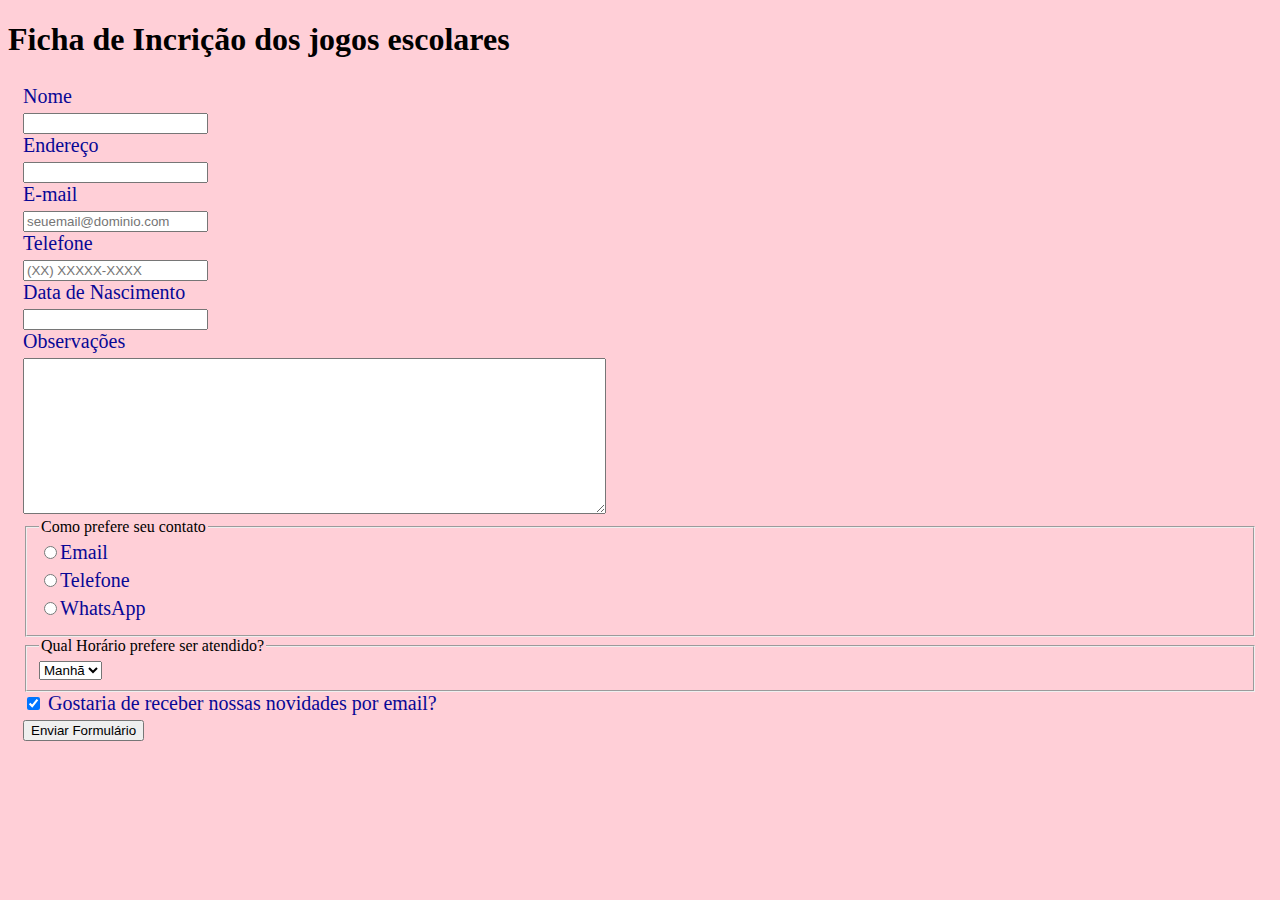
<file: formulario-amanda2a/index.html>
<!DOCTYPE html>
<html lang="en">
<head>
    <meta charset="UTF-8">
    <meta name="viewport" content="width=device-width, initial-scale=1.0">
    <link rel="stylesheet" href="style.css">
    <title>Formulário</title>
</head>
<body>
    <h1> Ficha de Incrição dos jogos escolares </h1>
    <form>
        <div class="formulario">
            <label for="nome"> Nome</label>
            <input type="text" id="nome" class="input-padrao" required>

            <label for="endereco">Endereço</label>
            <input type="text" id="endereco" class="input-padrao" required>

            <label for="email"> E-mail</label>
            <input type="email" id="e-mail" class="input-padrao" required placeholder="seuemail@dominio.com">

            <label for="telefone"> Telefone</label>
            <input type="tel" id="telefore" class="input-padrao" required placeholder="(XX) XXXXX-XXXX">

            <label for="dta de nascimento"> Data de Nascimento</label>
            <input type="text" id="data de nasimento" class="input-padrao" required>

            <label for="mensagem">Observações</label>
            <textarea cols="70" rows="10" id="mensagem" class="input-padrao" required></textarea>
            <fieldset>

            <legend>Como prefere seu contato</legend>
            <label for="radio-email"> <input type="radio" name="contato" value="email" id="radio-email" >Email </label>

            <label for="radio-telefone"> <input type="radio" name="contato" value="telefone" id="radio-telefone" >Telefone </label>

            <label for="radio-whatsapp"> <input type="radio" name="contato" value="watsapp" id="radio-whatsapp" >WhatsApp </label>

            </fieldset>

            <fieldset>
                <legend>Qual Horário prefere ser atendido?</legend>
                <select>
                    <option>Manhã</option>
                    <option>Tarde</option>
                    <option>Noite</option>
                </select>
            </fieldset>

            <label class="checkbox"> <input type="checkbox" checked> Gostaria de receber nossas novidades por email?</label>

            <input type="submit" value="Enviar Formulário">

        </div>

        

    </form>
</body>
</html>
</file>
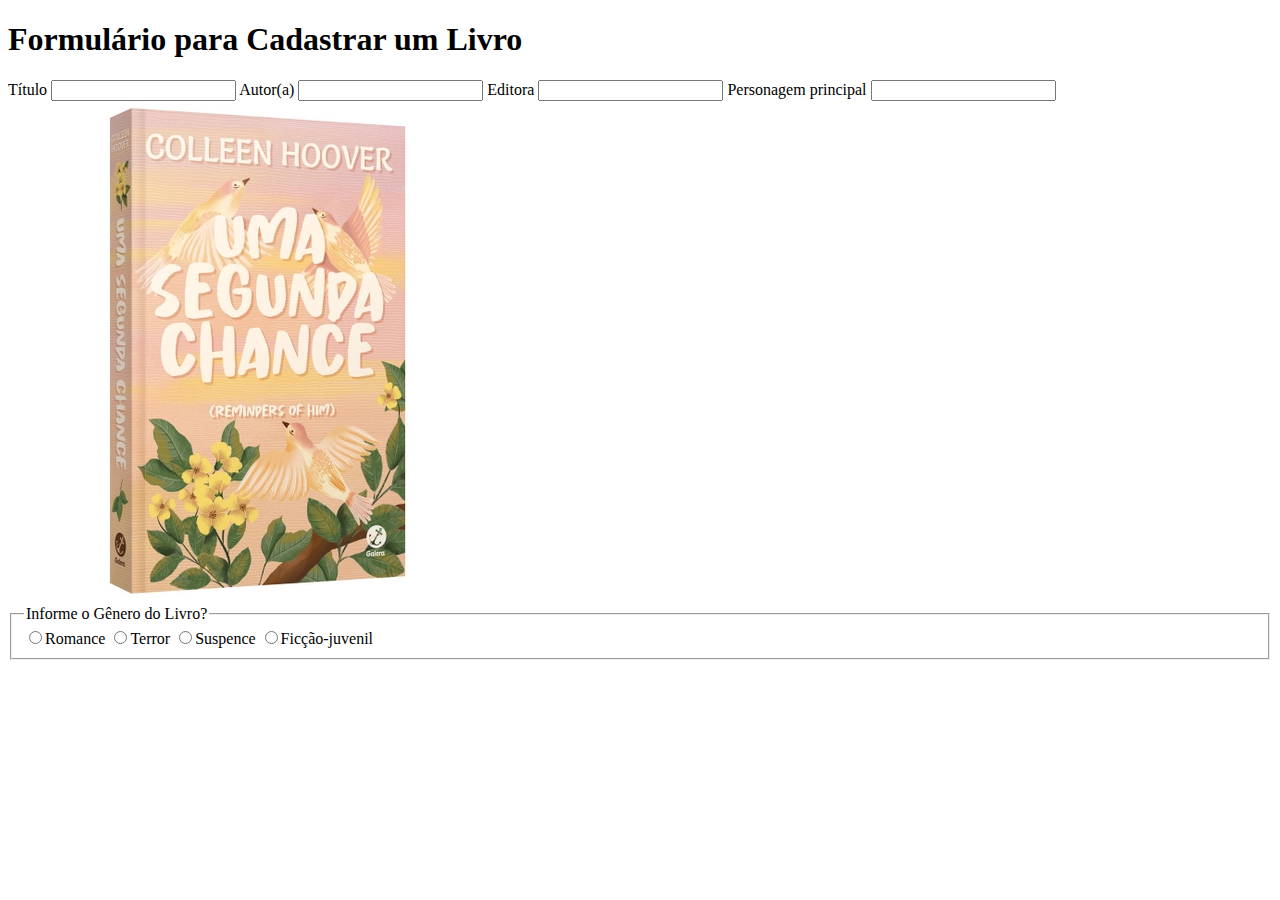
<file: formulario-amanda2a/livro.html>
<!DOCTYPE html>
<html lang="en">
<head>
    <meta charset="UTF-8">
    <meta name="viewport" content="width=device-width, initial-scale=1.0">
    <title>livro</title>
</head>
<body>
    <h1>Formulário para Cadastrar um Livro</h1>
    <form>
        <div>
            <label for="Título"> Título</label>
            <input type="text" id="título">

            <label for="Autor(a)"> Autor(a)</label>
            <input type="text" id="Autor(a)">

            <label for="Editora"> Editora</label>
            <input type="text" id="Editora">

            <label for="Personagem principal"> Personagem principal</label>
            <input type="text" id="Personagem principal">

        </div>

        <img src="livro.jpg" id="Livros">

        <fieldset>
            <legend>Informe o Gênero do Livro?</legend>
            <label for="radio-romance"> <input type="radio" name="genero" value="romance" id="radio-romance" >Romance </label>
            <label for="radio-terror"> <input type="radio" name="genero" value="terror" id="radio-terror" >Terror </label>
            <label for="radio-suspence"> <input type="radio" name="genero" value="suspence" id="radio-suspence" >Suspence </label>
            <label for="radio-ficção-juvenil"> <input type="radio" name="genero" value="ficção-juvenil" id="radio-ficção-juvenil" >Ficção-juvenil </label>


            






        </fieldset>

        




    </form>
</body>
</html>
</file>
<file: formulario-amanda2a/style.css>
body{
    background-color: rgb(255, 207, 215);
}

form label{
    display: block; 
    font-size: 20px;
    color: rgb(8, 8, 150);
    margin: 0 0 5px;
}
.formulario{
    display: block;
    margin: 00 10px;
    padding: 5px 5px;
}
#paris{
    display: block;
    float: left;
    margin-right: 300px;
    width: 300px;
}
.livro{
    display: block;
    margin: 00 10px;
    padding: 5px 5px;


}
</file>
